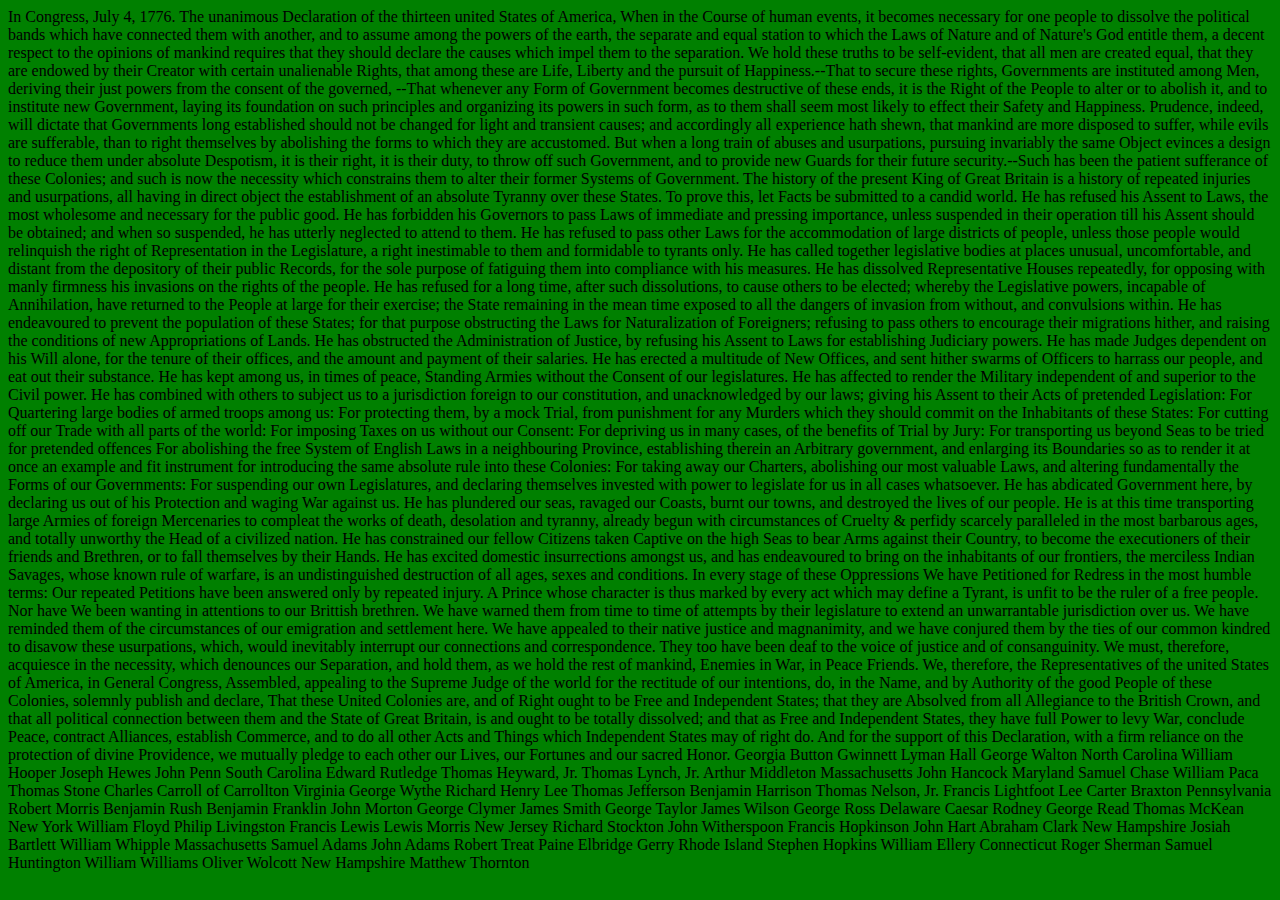
<file: S_gtc/index.html>
<!DOCTYPE html>

<html lang="en">
<head>
  <meta charset="utf-8">

  <title>Grok The Code</title>
  <meta name="description" content="Html, CSS, Javascript, and SVG">
  <meta name="author" content="John D Adams">

  <link rel="stylesheet" type="text/css" href="./css/default.css">
<style></style>
</head>

<body>
<!--  <script src="js/scripts.js"></script> -->

  In Congress, July 4, 1776.
  The unanimous Declaration of the thirteen united States of America, When in the Course of human events, it becomes necessary for one people to dissolve the political bands which have connected them with another, and to assume among the powers of the earth, the separate and equal station to which the Laws of Nature and of Nature's God entitle them, a decent respect to the opinions of mankind requires that they should declare the causes which impel them to the separation.
  
  We hold these truths to be self-evident, that all men are created equal, that they are endowed by their Creator with certain unalienable Rights, that among these are Life, Liberty and the pursuit of Happiness.--That to secure these rights, Governments are instituted among Men, deriving their just powers from the consent of the governed, --That whenever any Form of Government becomes destructive of these ends, it is the Right of the People to alter or to abolish it, and to institute new Government, laying its foundation on such principles and organizing its powers in such form, as to them shall seem most likely to effect their Safety and Happiness. Prudence, indeed, will dictate that Governments long established should not be changed for light and transient causes; and accordingly all experience hath shewn, that mankind are more disposed to suffer, while evils are sufferable, than to right themselves by abolishing the forms to which they are accustomed. But when a long train of abuses and usurpations, pursuing invariably the same Object evinces a design to reduce them under absolute Despotism, it is their right, it is their duty, to throw off such Government, and to provide new Guards for their future security.--Such has been the patient sufferance of these Colonies; and such is now the necessity which constrains them to alter their former Systems of Government. The history of the present King of Great Britain is a history of repeated injuries and usurpations, all having in direct object the establishment of an absolute Tyranny over these States. To prove this, let Facts be submitted to a candid world.
  
  He has refused his Assent to Laws, the most wholesome and necessary for the public good.
  
  He has forbidden his Governors to pass Laws of immediate and pressing importance, unless suspended in their operation till his Assent should be obtained; and when so suspended, he has utterly neglected to attend to them.
  
  He has refused to pass other Laws for the accommodation of large districts of people, unless those people would relinquish the right of Representation in the Legislature, a right inestimable to them and formidable to tyrants only.
  
  He has called together legislative bodies at places unusual, uncomfortable, and distant from the depository of their public Records, for the sole purpose of fatiguing them into compliance with his measures.
  
  He has dissolved Representative Houses repeatedly, for opposing with manly firmness his invasions on the rights of the people.
  
  He has refused for a long time, after such dissolutions, to cause others to be elected; whereby the Legislative powers, incapable of Annihilation, have returned to the People at large for their exercise; the State remaining in the mean time exposed to all the dangers of invasion from without, and convulsions within.
  
  He has endeavoured to prevent the population of these States; for that purpose obstructing the Laws for Naturalization of Foreigners; refusing to pass others to encourage their migrations hither, and raising the conditions of new Appropriations of Lands.
  
  He has obstructed the Administration of Justice, by refusing his Assent to Laws for establishing Judiciary powers.
  
  He has made Judges dependent on his Will alone, for the tenure of their offices, and the amount and payment of their salaries.
  
  He has erected a multitude of New Offices, and sent hither swarms of Officers to harrass our people, and eat out their substance.
  
  He has kept among us, in times of peace, Standing Armies without the Consent of our legislatures.
  
  He has affected to render the Military independent of and superior to the Civil power.
  
  He has combined with others to subject us to a jurisdiction foreign to our constitution, and unacknowledged by our laws; giving his Assent to their Acts of pretended Legislation:
  
  For Quartering large bodies of armed troops among us:
  
  For protecting them, by a mock Trial, from punishment for any Murders which they should commit on the Inhabitants of these States:
  
  For cutting off our Trade with all parts of the world:
  
  For imposing Taxes on us without our Consent:
  
  For depriving us in many cases, of the benefits of Trial by Jury:
  
  For transporting us beyond Seas to be tried for pretended offences
  
  For abolishing the free System of English Laws in a neighbouring Province, establishing therein an Arbitrary government, and enlarging its Boundaries so as to render it at once an example and fit instrument for introducing the same absolute rule into these Colonies:
  
  For taking away our Charters, abolishing our most valuable Laws, and altering fundamentally the Forms of our Governments:
  
  For suspending our own Legislatures, and declaring themselves invested with power to legislate for us in all cases whatsoever.
  
  He has abdicated Government here, by declaring us out of his Protection and waging War against us.
  
  He has plundered our seas, ravaged our Coasts, burnt our towns, and destroyed the lives of our people.
  
  He is at this time transporting large Armies of foreign Mercenaries to compleat the works of death, desolation and tyranny, already begun with circumstances of Cruelty & perfidy scarcely paralleled in the most barbarous ages, and totally unworthy the Head of a civilized nation.
  
  He has constrained our fellow Citizens taken Captive on the high Seas to bear Arms against their Country, to become the executioners of their friends and Brethren, or to fall themselves by their Hands.
  
  He has excited domestic insurrections amongst us, and has endeavoured to bring on the inhabitants of our frontiers, the merciless Indian Savages, whose known rule of warfare, is an undistinguished destruction of all ages, sexes and conditions.
  
  In every stage of these Oppressions We have Petitioned for Redress in the most humble terms: Our repeated Petitions have been answered only by repeated injury. A Prince whose character is thus marked by every act which may define a Tyrant, is unfit to be the ruler of a free people.
  
  Nor have We been wanting in attentions to our Brittish brethren. We have warned them from time to time of attempts by their legislature to extend an unwarrantable jurisdiction over us. We have reminded them of the circumstances of our emigration and settlement here. We have appealed to their native justice and magnanimity, and we have conjured them by the ties of our common kindred to disavow these usurpations, which, would inevitably interrupt our connections and correspondence. They too have been deaf to the voice of justice and of consanguinity. We must, therefore, acquiesce in the necessity, which denounces our Separation, and hold them, as we hold the rest of mankind, Enemies in War, in Peace Friends.
  
  We, therefore, the Representatives of the united States of America, in General Congress, Assembled, appealing to the Supreme Judge of the world for the rectitude of our intentions, do, in the Name, and by Authority of the good People of these Colonies, solemnly publish and declare, That these United Colonies are, and of Right ought to be Free and Independent States; that they are Absolved from all Allegiance to the British Crown, and that all political connection between them and the State of Great Britain, is and ought to be totally dissolved; and that as Free and Independent States, they have full Power to levy War, conclude Peace, contract Alliances, establish Commerce, and to do all other Acts and Things which Independent States may of right do. And for the support of this Declaration, with a firm reliance on the protection of divine Providence, we mutually pledge to each other our Lives, our Fortunes and our sacred Honor.
  
  Georgia
  
  Button Gwinnett
  
  Lyman Hall
  
  George Walton
  
   
  
  North Carolina
  
  William Hooper
  
  Joseph Hewes
  
  John Penn
  
   
  
  South Carolina
  
  Edward Rutledge
  
  Thomas Heyward, Jr.
  
  Thomas Lynch, Jr.
  
  Arthur Middleton
  
   
  
  Massachusetts
  
  John Hancock
  
  Maryland
  
  Samuel Chase
  
  William Paca
  
  Thomas Stone
  
  Charles Carroll of Carrollton
  
   
  
  Virginia
  
  George Wythe
  
  Richard Henry Lee
  
  Thomas Jefferson
  
  Benjamin Harrison
  
  Thomas Nelson, Jr.
  
  Francis Lightfoot Lee
  
  Carter Braxton
  
   
  
  Pennsylvania
  
  Robert Morris
  
  Benjamin Rush
  
  Benjamin Franklin
  
  John Morton
  
  George Clymer
  
  James Smith
  
  George Taylor
  
  James Wilson
  
  George Ross
  
  Delaware
  
  Caesar Rodney
  
  George Read
  
  Thomas McKean
  
   
  
  New York
  
  William Floyd
  
  Philip Livingston
  
  Francis Lewis
  
  Lewis Morris
  
   
  
  New Jersey
  
  Richard Stockton
  
  John Witherspoon
  
  Francis Hopkinson
  
  John Hart
  
  Abraham Clark
  
   
  
  New Hampshire
  
  Josiah Bartlett
  
  William Whipple
  
   
  
  Massachusetts
  
  Samuel Adams
  
  John Adams
  
  Robert Treat Paine
  
  Elbridge Gerry
  
   
  
  Rhode Island
  
  Stephen Hopkins
  
  William Ellery
  
   
  
  Connecticut
  
  Roger Sherman
  
  Samuel Huntington
  
  William Williams
  
  Oliver Wolcott
  
   
  
  New Hampshire
  
  Matthew Thornton
</body>
</html>
</file>
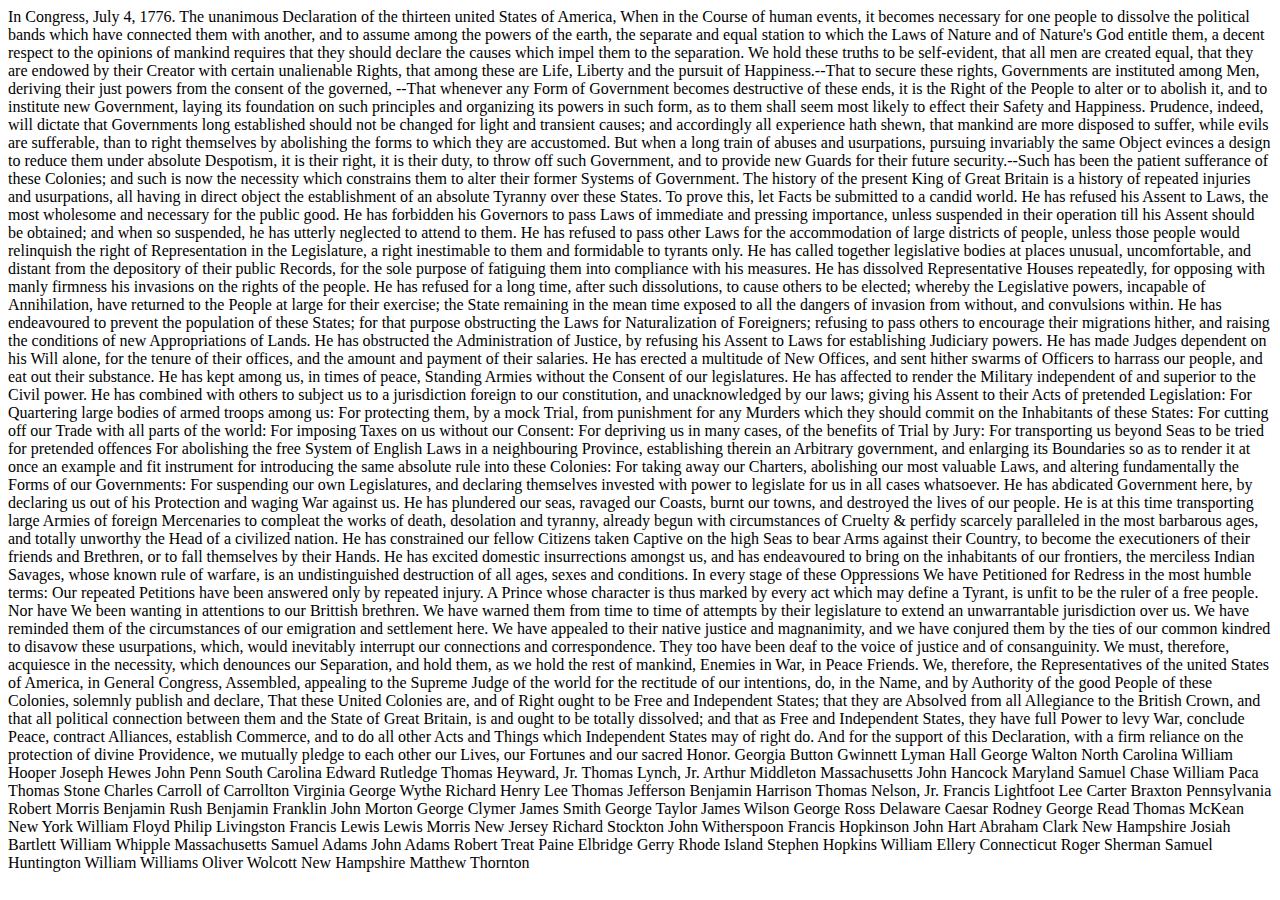
<file: S_gtc/Independance.html>
<!DOCTYPE html>

<html lang="en">
<head>
  <meta charset="utf-8">

  <title>Declaration of Independance</title>
  <meta name="description" content="Html, CSS, Javascript, and SVG">

<style></style>
</head>

<body>
<!--  <script src="js/scripts.js"></script> -->

  In Congress, July 4, 1776.
  The unanimous Declaration of the thirteen united States of America, When in the Course of human events, it becomes necessary for one people to dissolve the political bands which have connected them with another, and to assume among the powers of the earth, the separate and equal station to which the Laws of Nature and of Nature's God entitle them, a decent respect to the opinions of mankind requires that they should declare the causes which impel them to the separation.
  
  We hold these truths to be self-evident, that all men are created equal, that they are endowed by their Creator with certain unalienable Rights, that among these are Life, Liberty and the pursuit of Happiness.--That to secure these rights, Governments are instituted among Men, deriving their just powers from the consent of the governed, --That whenever any Form of Government becomes destructive of these ends, it is the Right of the People to alter or to abolish it, and to institute new Government, laying its foundation on such principles and organizing its powers in such form, as to them shall seem most likely to effect their Safety and Happiness. Prudence, indeed, will dictate that Governments long established should not be changed for light and transient causes; and accordingly all experience hath shewn, that mankind are more disposed to suffer, while evils are sufferable, than to right themselves by abolishing the forms to which they are accustomed. But when a long train of abuses and usurpations, pursuing invariably the same Object evinces a design to reduce them under absolute Despotism, it is their right, it is their duty, to throw off such Government, and to provide new Guards for their future security.--Such has been the patient sufferance of these Colonies; and such is now the necessity which constrains them to alter their former Systems of Government. The history of the present King of Great Britain is a history of repeated injuries and usurpations, all having in direct object the establishment of an absolute Tyranny over these States. To prove this, let Facts be submitted to a candid world.
  
  He has refused his Assent to Laws, the most wholesome and necessary for the public good.
  
  He has forbidden his Governors to pass Laws of immediate and pressing importance, unless suspended in their operation till his Assent should be obtained; and when so suspended, he has utterly neglected to attend to them.
  
  He has refused to pass other Laws for the accommodation of large districts of people, unless those people would relinquish the right of Representation in the Legislature, a right inestimable to them and formidable to tyrants only.
  
  He has called together legislative bodies at places unusual, uncomfortable, and distant from the depository of their public Records, for the sole purpose of fatiguing them into compliance with his measures.
  
  He has dissolved Representative Houses repeatedly, for opposing with manly firmness his invasions on the rights of the people.
  
  He has refused for a long time, after such dissolutions, to cause others to be elected; whereby the Legislative powers, incapable of Annihilation, have returned to the People at large for their exercise; the State remaining in the mean time exposed to all the dangers of invasion from without, and convulsions within.
  
  He has endeavoured to prevent the population of these States; for that purpose obstructing the Laws for Naturalization of Foreigners; refusing to pass others to encourage their migrations hither, and raising the conditions of new Appropriations of Lands.
  
  He has obstructed the Administration of Justice, by refusing his Assent to Laws for establishing Judiciary powers.
  
  He has made Judges dependent on his Will alone, for the tenure of their offices, and the amount and payment of their salaries.
  
  He has erected a multitude of New Offices, and sent hither swarms of Officers to harrass our people, and eat out their substance.
  
  He has kept among us, in times of peace, Standing Armies without the Consent of our legislatures.
  
  He has affected to render the Military independent of and superior to the Civil power.
  
  He has combined with others to subject us to a jurisdiction foreign to our constitution, and unacknowledged by our laws; giving his Assent to their Acts of pretended Legislation:
  
  For Quartering large bodies of armed troops among us:
  
  For protecting them, by a mock Trial, from punishment for any Murders which they should commit on the Inhabitants of these States:
  
  For cutting off our Trade with all parts of the world:
  
  For imposing Taxes on us without our Consent:
  
  For depriving us in many cases, of the benefits of Trial by Jury:
  
  For transporting us beyond Seas to be tried for pretended offences
  
  For abolishing the free System of English Laws in a neighbouring Province, establishing therein an Arbitrary government, and enlarging its Boundaries so as to render it at once an example and fit instrument for introducing the same absolute rule into these Colonies:
  
  For taking away our Charters, abolishing our most valuable Laws, and altering fundamentally the Forms of our Governments:
  
  For suspending our own Legislatures, and declaring themselves invested with power to legislate for us in all cases whatsoever.
  
  He has abdicated Government here, by declaring us out of his Protection and waging War against us.
  
  He has plundered our seas, ravaged our Coasts, burnt our towns, and destroyed the lives of our people.
  
  He is at this time transporting large Armies of foreign Mercenaries to compleat the works of death, desolation and tyranny, already begun with circumstances of Cruelty & perfidy scarcely paralleled in the most barbarous ages, and totally unworthy the Head of a civilized nation.
  
  He has constrained our fellow Citizens taken Captive on the high Seas to bear Arms against their Country, to become the executioners of their friends and Brethren, or to fall themselves by their Hands.
  
  He has excited domestic insurrections amongst us, and has endeavoured to bring on the inhabitants of our frontiers, the merciless Indian Savages, whose known rule of warfare, is an undistinguished destruction of all ages, sexes and conditions.
  
  In every stage of these Oppressions We have Petitioned for Redress in the most humble terms: Our repeated Petitions have been answered only by repeated injury. A Prince whose character is thus marked by every act which may define a Tyrant, is unfit to be the ruler of a free people.
  
  Nor have We been wanting in attentions to our Brittish brethren. We have warned them from time to time of attempts by their legislature to extend an unwarrantable jurisdiction over us. We have reminded them of the circumstances of our emigration and settlement here. We have appealed to their native justice and magnanimity, and we have conjured them by the ties of our common kindred to disavow these usurpations, which, would inevitably interrupt our connections and correspondence. They too have been deaf to the voice of justice and of consanguinity. We must, therefore, acquiesce in the necessity, which denounces our Separation, and hold them, as we hold the rest of mankind, Enemies in War, in Peace Friends.
  
  We, therefore, the Representatives of the united States of America, in General Congress, Assembled, appealing to the Supreme Judge of the world for the rectitude of our intentions, do, in the Name, and by Authority of the good People of these Colonies, solemnly publish and declare, That these United Colonies are, and of Right ought to be Free and Independent States; that they are Absolved from all Allegiance to the British Crown, and that all political connection between them and the State of Great Britain, is and ought to be totally dissolved; and that as Free and Independent States, they have full Power to levy War, conclude Peace, contract Alliances, establish Commerce, and to do all other Acts and Things which Independent States may of right do. And for the support of this Declaration, with a firm reliance on the protection of divine Providence, we mutually pledge to each other our Lives, our Fortunes and our sacred Honor.
  
  Georgia
  
  Button Gwinnett
  
  Lyman Hall
  
  George Walton
  
   
  
  North Carolina
  
  William Hooper
  
  Joseph Hewes
  
  John Penn
  
   
  
  South Carolina
  
  Edward Rutledge
  
  Thomas Heyward, Jr.
  
  Thomas Lynch, Jr.
  
  Arthur Middleton
  
   
  
  Massachusetts
  
  John Hancock
  
  Maryland
  
  Samuel Chase
  
  William Paca
  
  Thomas Stone
  
  Charles Carroll of Carrollton
  
   
  
  Virginia
  
  George Wythe
  
  Richard Henry Lee
  
  Thomas Jefferson
  
  Benjamin Harrison
  
  Thomas Nelson, Jr.
  
  Francis Lightfoot Lee
  
  Carter Braxton
  
   
  
  Pennsylvania
  
  Robert Morris
  
  Benjamin Rush
  
  Benjamin Franklin
  
  John Morton
  
  George Clymer
  
  James Smith
  
  George Taylor
  
  James Wilson
  
  George Ross
  
  Delaware
  
  Caesar Rodney
  
  George Read
  
  Thomas McKean
  
   
  
  New York
  
  William Floyd
  
  Philip Livingston
  
  Francis Lewis
  
  Lewis Morris
  
   
  
  New Jersey
  
  Richard Stockton
  
  John Witherspoon
  
  Francis Hopkinson
  
  John Hart
  
  Abraham Clark
  
   
  
  New Hampshire
  
  Josiah Bartlett
  
  William Whipple
  
   
  
  Massachusetts
  
  Samuel Adams
  
  John Adams
  
  Robert Treat Paine
  
  Elbridge Gerry
  
   
  
  Rhode Island
  
  Stephen Hopkins
  
  William Ellery
  
   
  
  Connecticut
  
  Roger Sherman
  
  Samuel Huntington
  
  William Williams
  
  Oliver Wolcott
  
   
  
  New Hampshire
  
  Matthew Thornton
</body>
</html>
</file>
<file: S_gtc/css/default.css>
/* This applies from 0px to 600px */
/* body {
   background: red;
}

/* This applies from 600px onwards */
/* @media (min-width: 600px) { } */

body {
  background-color: green;
  }
</file>
